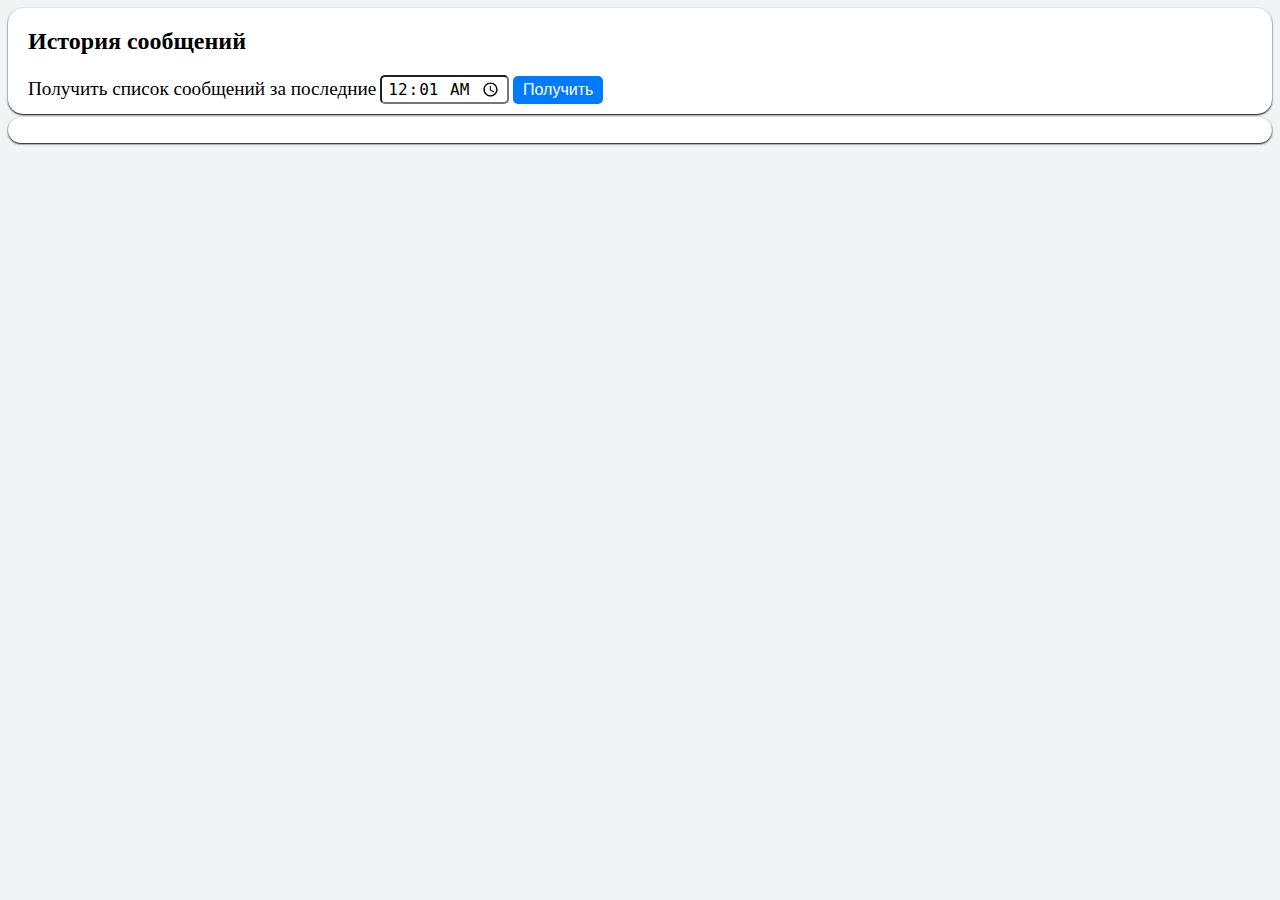
<file: SimpleMessenger.Clients/HistoryClient/index.html>
<!DOCTYPE html>
<html lang="en">
<head>
    <meta charset="UTF-8">
    <meta name="viewport" content="width=device-width, initial-scale=1.0">
    <title>История сообщений</title>
    <script src="main.js"></script>
    <link rel="stylesheet" type="text/css" href="style.css">
</head>
<body>
    <div id="mainBlock" class="mainBlock">
        <h2>История сообщений</h2>
        <div id="lookbackBlock" class="lookbackInput">
            <label>Получить список сообщений за последние</label>
            <input type="time" id="timeInput" value="00:01"/>
            <button id="sendButton">Получить</button>
        </div>
    </div>
    <div class="messagesBlock">
        <ul id="messagesList" class="messagesList"></ul>
    </div>
</body>
</html>
</file>
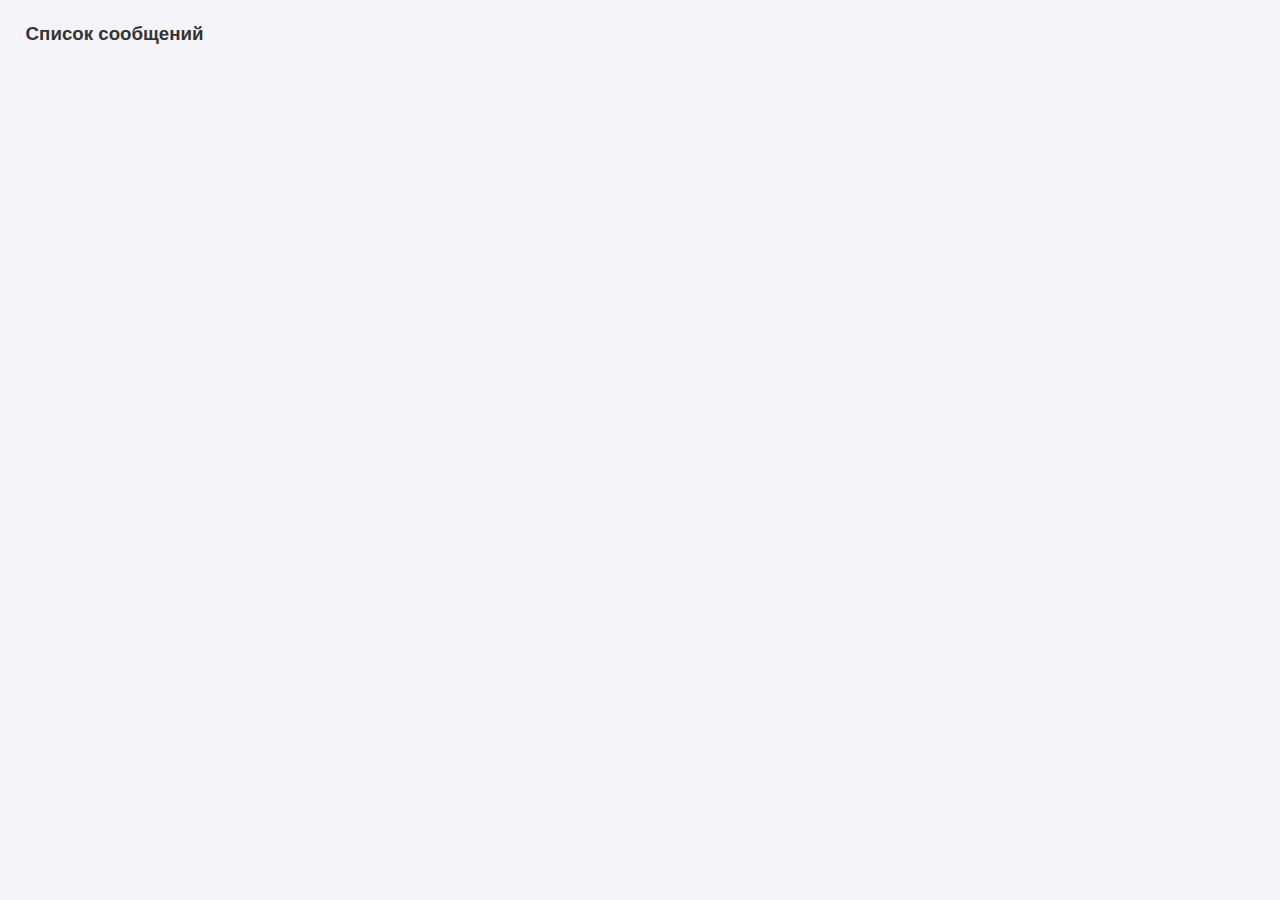
<file: SimpleMessenger.Clients/ReceiverClient/index.html>
<!DOCTYPE html>
<html lang="en">
<head>
    <meta charset="UTF-8">
    <meta name="viewport" content="width=device-width, initial-scale=1.0">
    <title>Клиент получатель</title>
    <script src="main.js"></script>
    <link rel="stylesheet" type="text/css" href="style.css">
</head>
<body>
    <h3>Список сообщений</h3>
    <div id="mainContainer" class="container">
        <ul id="messages" class="messagesList"></ul>
    </div>
</body>
</html>
</file>
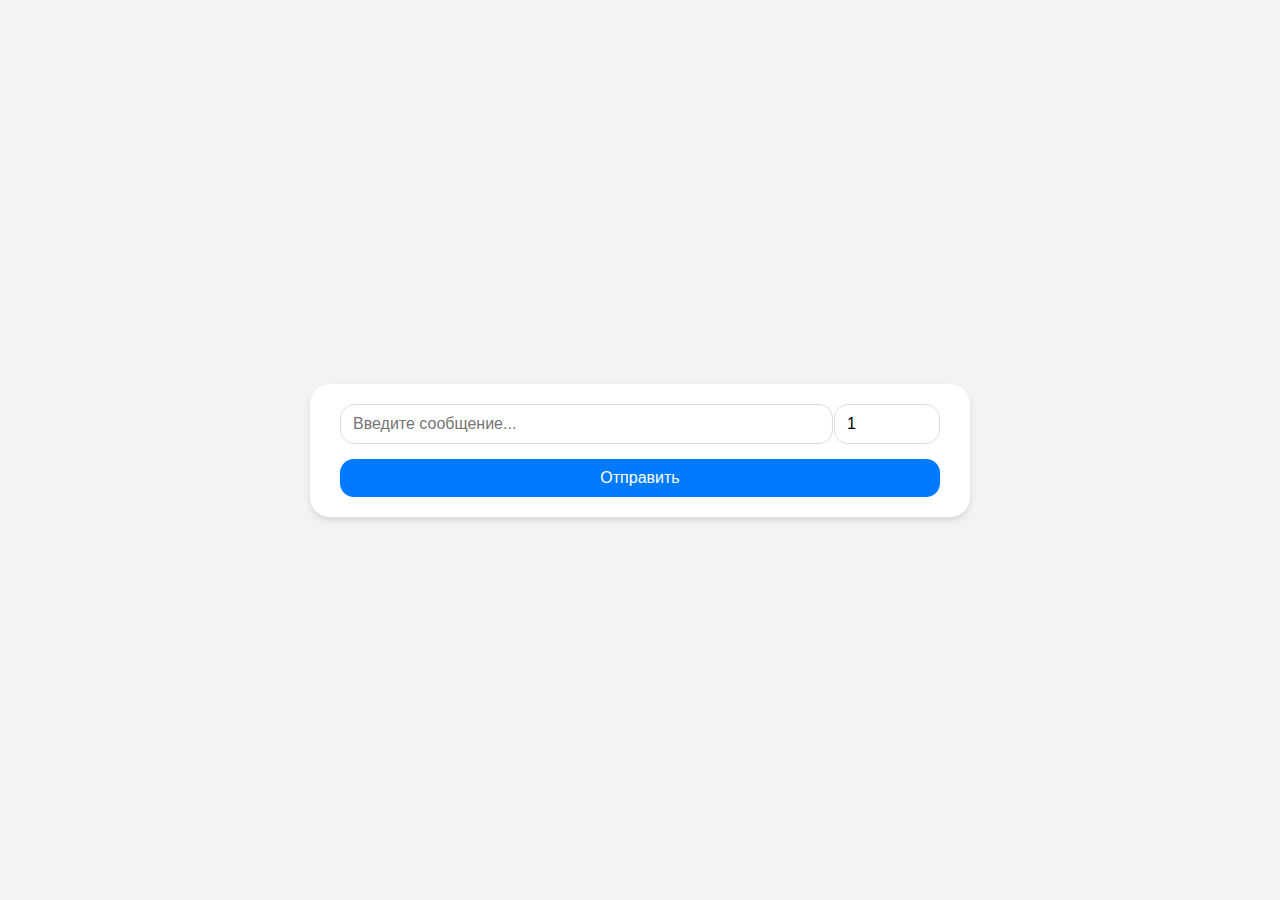
<file: SimpleMessenger.Clients/SenderClient/index.html>
﻿<!DOCTYPE html>
<html lang="en">
<head>
    <meta charset="utf-8">
    <meta name="viewport" content="width=device-width, initial-scale=1.0">
    <title>Клиент отправитель</title>
    <script src="main.js"></script>
    <link rel="stylesheet" type="text/css" href="style.css">
</head>
<body> 
    <form id="textForm" >
        <div id="inputMessage" class="inputBlock">
            <input id="inputText" type="text" placeholder="Введите сообщение..." maxlength="128" required/>
            <input id="inputNumber" type="number" min="1" value="1"/>
        </div>
        <button type="submit">Отправить</button>
    </form>
</body>
</html>
</file>
<file: SimpleMessenger.Clients/HistoryClient/style.css>
body {
    display: flex;
    flex-direction: column;
    font-size: 16px;
    background-color: rgba(236, 237, 240, 0.671);
}

.mainBlock {
    box-shadow: 0 1px 2px;
    padding: 0px 20px 10px 20px;
    background-color: white;
    border-radius: 15px;
}

.messagesBlock {
    box-shadow: 0 1px 2px;
    padding: 0px 20px 10px 20px;
    background-color: white;
    border-radius: 15px;
    margin-top: 0.2rem;
}

label {
    font-size: 1.2rem;
}

.messagesList {
    padding: 0px;
    list-style: none;
}

.messagesList:last-child {
    margin-bottom: 0;
}

.messageItem {
    font-size: 1.5rem;
    background-color: #fbfdff;
    padding: 5px 7px;
    border-radius: 15px;
    border: 1px solid #e3e4e6;
    margin-bottom: 0.5rem;
}

.messageItem:hover {
    background-color: #e5e8eb;
    cursor: pointer;
}

button {
    border-radius: 5px;
    font-size: 16px;
    background-color: #007bff;
    color: white;
    border: none;
    padding: 5px 10px;
}

button:hover {
    background-color: #0056b3;
}

input[type="time"] {
    font-size: 16px;
    border-radius: 5px;
    padding: 1px 5px;
}
</file>
<file: SimpleMessenger.Clients/ReceiverClient/style.css>
body {
    margin: 0 2%;
    font-family: 'Arial', sans-serif;
    background-color: #f4f4f9;
    color: #333;
    line-height: 1.6;
    display: flex;
    flex-direction: column;
    min-height: 100vh;
}

.container {
    width: 100%;
    background-color: #fff;
    box-shadow: 0 4px 6px rgba(0, 0, 0, 0.1);
}

.messagesList {
    list-style: none;
    padding: 0;
    margin: 0;
}

.messageItem {
    background-color: #f9f9f9;
    border: 1px solid #ddd;
    border-radius: 4px;
    padding: 0.75rem 1rem;
    margin-bottom: 0.5rem;
    font-size: 1rem;
}

.messageItem:last-child {
    margin-bottom: 0;
}

.messageItem:hover {
    background-color: #eaeaea;
    cursor: pointer;
}
</file>
<file: SimpleMessenger.Clients/SenderClient/style.css>
﻿body {
    font-family: Arial, sans-serif;
    background-color: rgba(236, 237, 240, 0.671);
    display: flex;
    justify-content: center;
    align-items: center;
    height: 100vh;
    margin: 0;
}

form {
    background: #ffffff;
    padding: 20px 30px;
    border-radius: 20px;
    box-shadow: 0 4px 6px rgba(0, 0, 0, 0.1);
    width: 100%;
    max-width: 600px;
}

input[type="text"] {
    width: calc(100% - 24px);
    padding: 10px 12px;
    border: 1px solid #ddd;
    border-radius: 14px;
    font-size: 16px;
}

input[type="number"] {
    border-radius: 14px;
    border: 1px solid #ddd;
    width: 5rem;
    padding: 5px 12px;
    font-size: 16px;
    margin-left: 1px;
}

.inputBlock {
    display: flex;
    flex-direction: row;
    margin-bottom: 15px;
}

button {
    width: 100%;
    padding: 10px;
    background-color: #007bff;
    color: white;
    border: none;
    border-radius: 14px;
    font-size: 16px;
    cursor: pointer;
}

button:hover {
    background-color: #0056b3;
}
</file>
